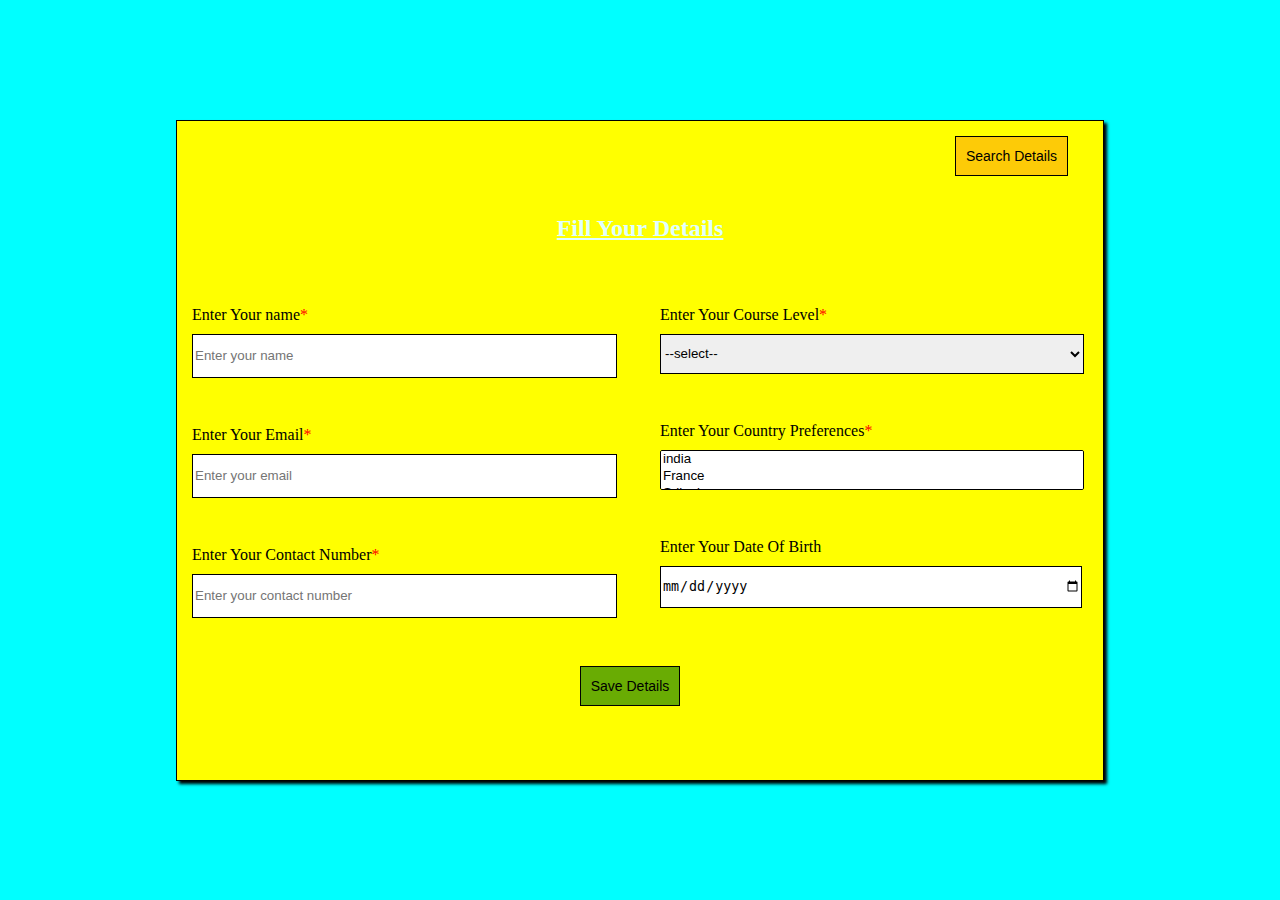
<file: index.html>
<!DOCTYPE html>
<html lang="en">
  <head>
    <meta charset="UTF-8" />
    <meta http-equiv="X-UA-Compatible" content="IE=edge" />
    <meta name="viewport" content="width=device-width, initial-scale=1.0" />
    <title>Save data</title>
    <link rel="stylesheet" href="style.css" />
  </head>
  <body>

    <div class="wrapper-div">
    <div class="parent">
        <div class="btn-div">
            <a href="search.html" target="_blank"><button id="search-btn" class="btn">Search Details</button></a>

        </div>

        <div class="title-holder"><h2>Fill Your Details</h2></div>

        <div class="form-holder">
        <div class="part1">
            <form id="myform">
                <div class="inputs-holder">
                    <label for="name">Enter Your name<span>&#42</span></label>
                  <input type="text" placeholder="Enter your name" required id="name" />
                  <span id="no-name" style="visibility:hidden;" class="disp">Mandatory field</span>
                </div>
                <div class="inputs-holder">
                 
                  <label for="email">Enter Your Email<span>&#42</span></label>
          
                    <input type="text" placeholder="Enter your email" required id="email">
                    <span id="no-mail" style="visibility: hidden;" class="disp">Mandatory field or Invalid Mail Syntax</span>



                </div>
                <div class="inputs-holder">
                  
                  <label for="cnumber">Enter Your Contact Number<span>&#42</span></label>
          
                    <input type="number" placeholder="Enter your contact number" required id="cnumber">
                    <span id="no-number" style="visibility: hidden;" class="disp">Mandatory field or Less Than 10 Digits</span>


                </div>
            </form>
        </div>
       
       
        <div class="part2">
            <form id="myform2">
            <div class="inputs-holder">
       
                <label for="clevel">Enter Your Course Level<span>&#42</span></label>
        
                <select id="clevel">
                    <option value="--select--">--select--</option>
                     <option value="UG">UG</option>
                    <option value="PG">PG</option>
                    
                  </select>
                  <span id="no-course" style="visibility:hidden;" class="disp">Mandatory field</span>

              </div>
              <div class="inputs-holder">
                <label for="countrypref">Enter Your Country Preferences<span>&#42</span></label>
        
                <select id="countrypref" multiple="multiple">
                    <option value="India">india</option>
                    <option value="France">France</option>
                    <option value="Srilanka">Srilanka</option>
                    <option value="Pakistan">Pakistan</option>
                    <option value="Nepal">Nepal</option>
                    <option value="Russia">Russia</option>
                    <option value="Bangladesh">Bangladesh</option>
        
                    
                  </select>
                  <span id="no-country" style="visibility:hidden;" class="disp">Mandatory field</span>

              </div>
              <div class="inputs-holder">
                  <label for="DOB">Enter Your Date Of Birth</label>
                  <input type="date" placeholder="Enter Your DOB" id="DOB">
              </div>
        </div>
        </div>
    </form>

    <div class="buttons-holder">
        <button id="save-btn" class="btn">Save Details</button>
        
    </div>
    <br><span id="success-msg" style="color: green;font-size: 18px; visibility: hidden;">Data Saved Successfully!</span>
        
      
      
    </div>
    </div>

    <script src="main.js"></script>
  </body>
</html>
</file>
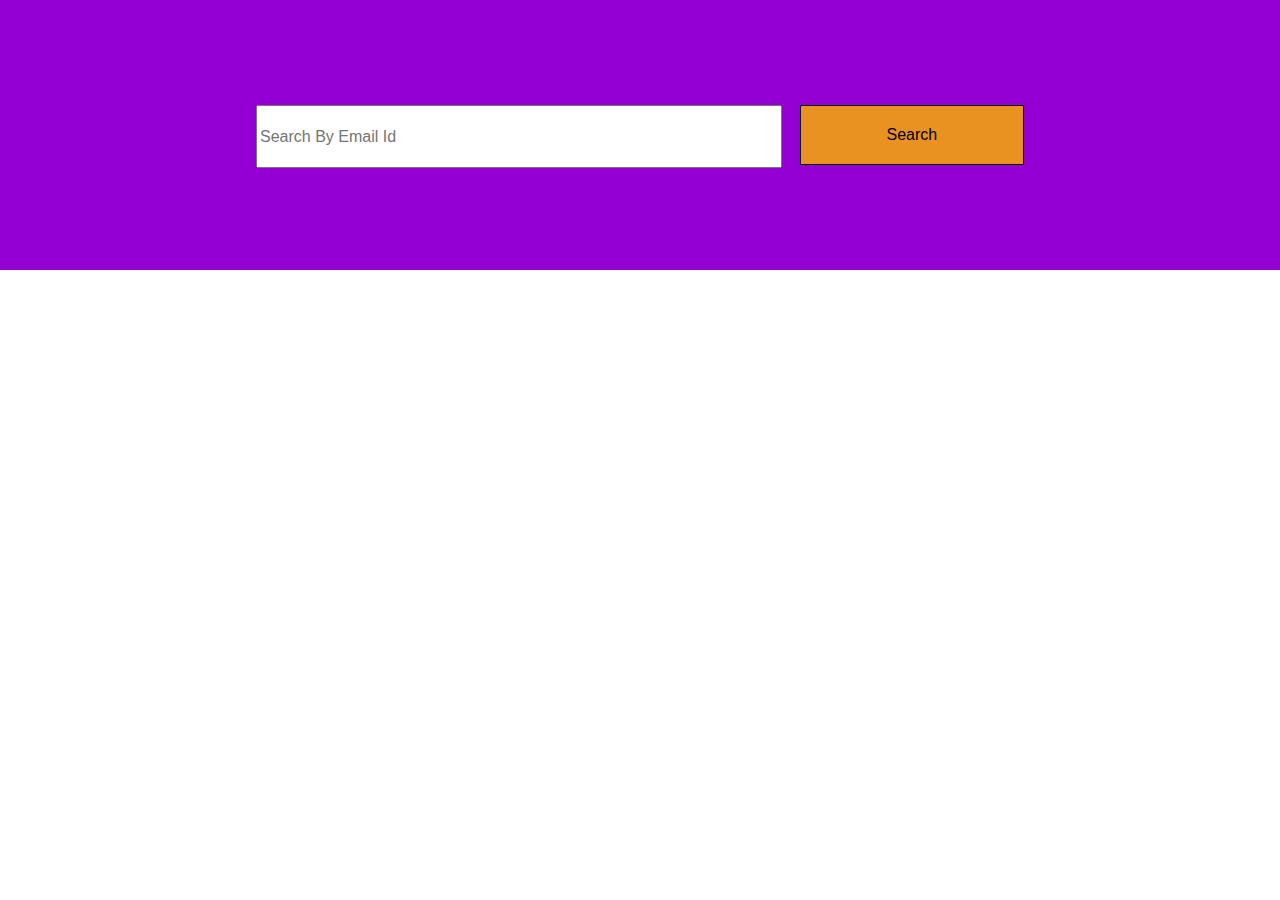
<file: search.html>
<!DOCTYPE html>
<html lang="en">
<head>
    <meta charset="UTF-8">
    <meta http-equiv="X-UA-Compatible" content="IE=edge">
    <meta name="viewport" content="width=device-width, initial-scale=1.0">
    <title>Search Data</title>
    <link rel="stylesheet" href="style.css">
</head>
<body>

    <div class="wrapper">
        <div class="header-holder">
            <div class="search-holder">
                <div id="search-box-holder">
                    <input type="text" placeholder="Search By Email Id" required id="searchBox">
                    <span id="no-search" style="visibility:hidden ;">Mandatory Field, Invalid Email</span><br><br>
                    <span id="no-record" style="visibility:hidden ;">OOPS! No Record Found With Given Mail Id</span>

                </div>
                <div id="search-btn-holder">
                    <button id="search-btn-btn" onclick="search()">Search</button>
                </div>
            </div>
        </div>
        <div id="data-holder">
            <!-- <div id="data-parent-holder">
                <div id="column-div">
                    <div id="name-div">Name</div>
                    <div id="email-div"></div>
                    <div id="cnumber-div"></div>
                    <div id="clevel-div"></div>
                    <div id="cpref-div"></div>
                    <div id="dob-div"></div>

                </div>
                <div id="data-div">
                    <div id="name-div">Avinash verma</div>
                    <div id="email-div"></div>
                    <div id="cnumber-div"></div>
                    <div id="clevel-div"></div>
                    <div id="cpref-div"></div>
                    <div id="dob-div"></div>
                </div>
            </div>
            <div id="data-parent-holder"></div>
            <div id="data-parent-holder"></div>
            <div id="data-parent-holder"></div>
            <div id="data-parent-holder"></div> -->


           


        </div>
    </div>
    
    <script src="main.js"></script>
</body>
</html>
</file>
<file: style.css>
body {

    margin: 0;
    padding: 0;
    box-sizing: border-box;
}

.wrapper-div {


    width: 100vw;
    height: 100vh;
    display: flex;
    justify-content: center;
    align-items: center;
    background-color: #00FFFF;


}

.btn-div{

    width: 100%;
    height: 40px;
    display: flex;
    justify-content: flex-end;
}

.parent {

    width: 70vw;
    height: auto;

    background-color: yellow;
    display: flex;
    flex-direction: column;

    padding: 15px 15px 25px 15px;
    justify-content: center;
    align-items: center;
    box-shadow: 3px 3px 3px black;
    border: 1px solid black;

}

.form-holder {

    width: 100%;
    height: auto;
    display: flex;
    flex-direction: row;
    margin-top: 20px;
}

.part1 {

    width: 50%;
    height: auto;
}

.part2 {

    width: 50%;
    height: auto;
    margin-left: 40px;
}

.parent form {

    width: 100%;
    height: 100%;
}

.inputs-holder {

    width: 100%;
    height: auto;

    display: flex;
    flex-direction: column;
    margin-top: 30px;
}

.inputs-holder input {

    width: 98%;
    height: 40px;
    outline: none;
    border: 1px solid black;
    margin-top: 10px;
}

.inputs-holder select {

    width: 99%;
    height: 40px;
    outline: none;
    border: 1px solid black;
    margin-top: 10px;
}

.inputs-holder span {

    color: red;
}

.buttons-holder {

    width: 100%;
    height: 60px;
    margin-top: 20px;
    display: flex;
    flex-direction: row;
    justify-content: center;
    align-items: center;
}

.title-holder {
    width: 100%;
    height: 60px;
    margin-top: 20px;
    text-align: center;
    text-decoration: underline;
    color: #E0FFFF;

}

.btn {

    width: auto;
    height: 40px;
    border: 1px solid black;
    outline: none;
    margin-right: 20px;
    padding: 10px;
    background-color: rgba(5, 116, 5, 0.6);

    font-size: 14px;
}

#search-btn {

    background-color: rgba(252, 168, 12, 0.6);

    font-size: 14px;
}

.btn:hover {

    cursor: pointer;
    background-color: rgba(5, 116, 5, 0.8);

}

#search-btn:hover {

    background-color: rgba(252, 168, 12, 0.8);


}



.warpper {

    width: 100vw;
    height: 100vh;
    max-width: 100%;
    display: flex;
    flex-direction: column;
}

.header-holder {

    max-width: 100%;
    height: 30vh;
    background-color: #9400D3;
    display: flex;
    justify-content: center;
    align-items: center;
}

#data-holder {

    max-width: 100%;
    height: auto;
    margin-top: 20px;
    padding: 20px;
    display: flex;
    justify-content: center;
    flex-wrap: wrap;


}

.search-holder {

    width: 60%;
    height: 60px;
    display: flex;
    flex-direction: row;
}

#search-box-holder {

    width: 70%;
    height: 100%;
}

#search-btn-holder {

    width: 30%;
    height: 100%;
    margin-left: 20px;
}

#search-box-holder input {

    width: 99%;
    height: 95%;
    outline: none;
    font-size: 16px;

}

#search-btn-btn {

    width: 100%;
    height: 100%;
    outline: none;
    border: 1px solid black;
    background-color: rgba(242, 162, 14, 0.9);
    color: black;
    font-size: 16px;
}


#search-btn-btn:hover {


    background-color: rgba(242, 162, 14, 1);
    cursor: pointer;
}

#data-parent-holder {

    width: 600px;
    height:auto;
    display: flex;
    flex-direction: row;
    margin-left: 20px;
    justify-content: space-between;
    margin-top: 30px;
    border: 1px solid black;

}

#column-div {

    width: 30%;
    height: auto;
    display: flex;
    flex-direction: column;
}

#data-div {

    width: 70%;
    height: auto;
    display: flex;
    flex-direction: column;
}

#column-div div {

    width: 100%;
    height: 40px;
    border-bottom: 1px solid black;
    border-right: 1px solid black;
    display: flex;
    justify-content: center;
    align-items: center;
    font-size: 18px;
}

#data-div div {

    width: 100%;
    height: 40px;
    border-bottom: 1px solid black;
    word-break: break-all;
    text-align: center;
    display: flex;
    justify-content: center;
    align-items: center;
    font-size: 18px;

}
</file>
